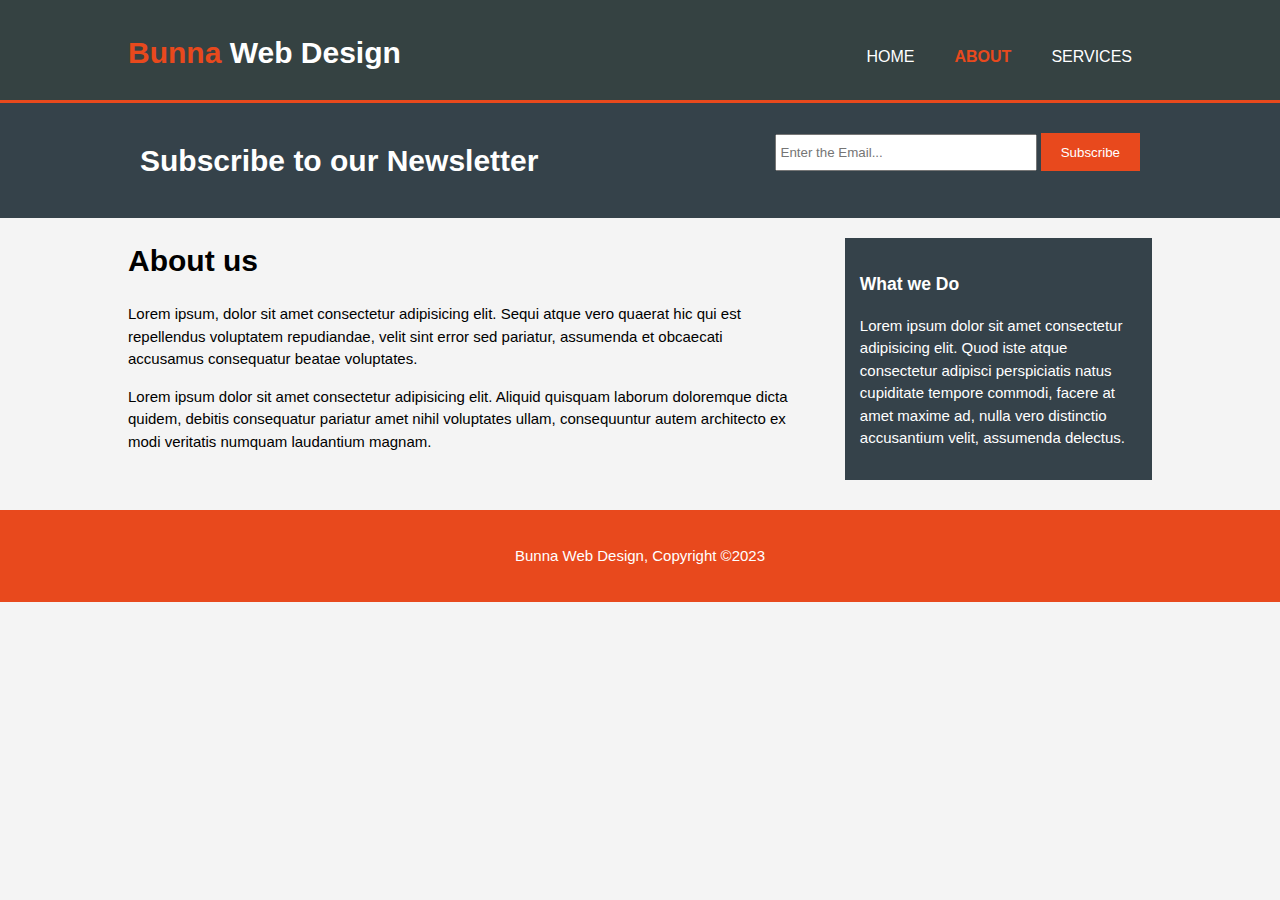
<file: About.html>
<!DOCTYPE html>
<html lang="en">
<head>
    <meta charset="UTF-8">
    <meta name="viewport" content="width=device-width, initial-scale=1.0">
    <meta name="author" content="Abrham D">
    <meta name="description" content="This is Bunna web Design website.">
    <meta name="keywords" content="HTML, CSS , JAVASCRIPT">
    <link rel="stylesheet" href="./css/style.css">
    <title>Bunna Web Design | About</title>
</head>
<body>
    <!-- This is the header of the Page! -->
    <header>
        <div class="container">
             <div id="branding">
                <h1> <span class="highlight">Bunna </span>Web Design</h1>
             </div>
             <nav id="navbar">
                <ul>
                    <li ><a href="index.html">Home</a></li>
                    <li class="current"><a href="About.html">About</a></li>
                    <li ><a href="Services.html">Services</a></li>
                </ul>
             </nav>
        </div>
    </header>
    <!-- This is the main sections of the page! -->
    <section id="Newsletter">
        <div class="container">
            <h1>Subscribe to our Newsletter</h1>
            <form action="">
            <input type="email" name="" id="" placeholder="Enter the Email...">
            <button type="submit" class="button1">Subscribe</button>
            </form>
        </div>
    </section>
    <section id="main">  
        <div class="container">
            <article id="main-col">
            <h1 class="page-title">About us</h1>
            <p>
                Lorem ipsum, dolor sit amet consectetur adipisicing elit. Sequi atque vero quaerat hic qui est repellendus voluptatem repudiandae, velit sint error sed pariatur, assumenda et obcaecati accusamus consequatur beatae voluptates.
            </p>
            <p>
                Lorem ipsum dolor sit amet consectetur adipisicing elit. Aliquid quisquam laborum doloremque dicta quidem, debitis consequatur pariatur amet nihil voluptates ullam, consequuntur autem architecto ex modi veritatis numquam laudantium magnam.
            </p>
            </article>
            <aside id="sidebar"> 
           <div class="dark">
            <h3>What we Do</h3>
            <p>
                Lorem ipsum dolor sit amet consectetur adipisicing elit. Quod iste atque consectetur adipisci perspiciatis natus cupiditate tempore commodi, facere at amet maxime ad, nulla vero distinctio accusantium velit, assumenda delectus.
            </p>
           </div>
            </aside>
        </div>
    </section>
    <!-- This is the footer of the page! -->
    <footer>
        <p>Bunna Web Design, Copyright &COPY;2023</p>
    </footer>
</body>
</html>
</file>
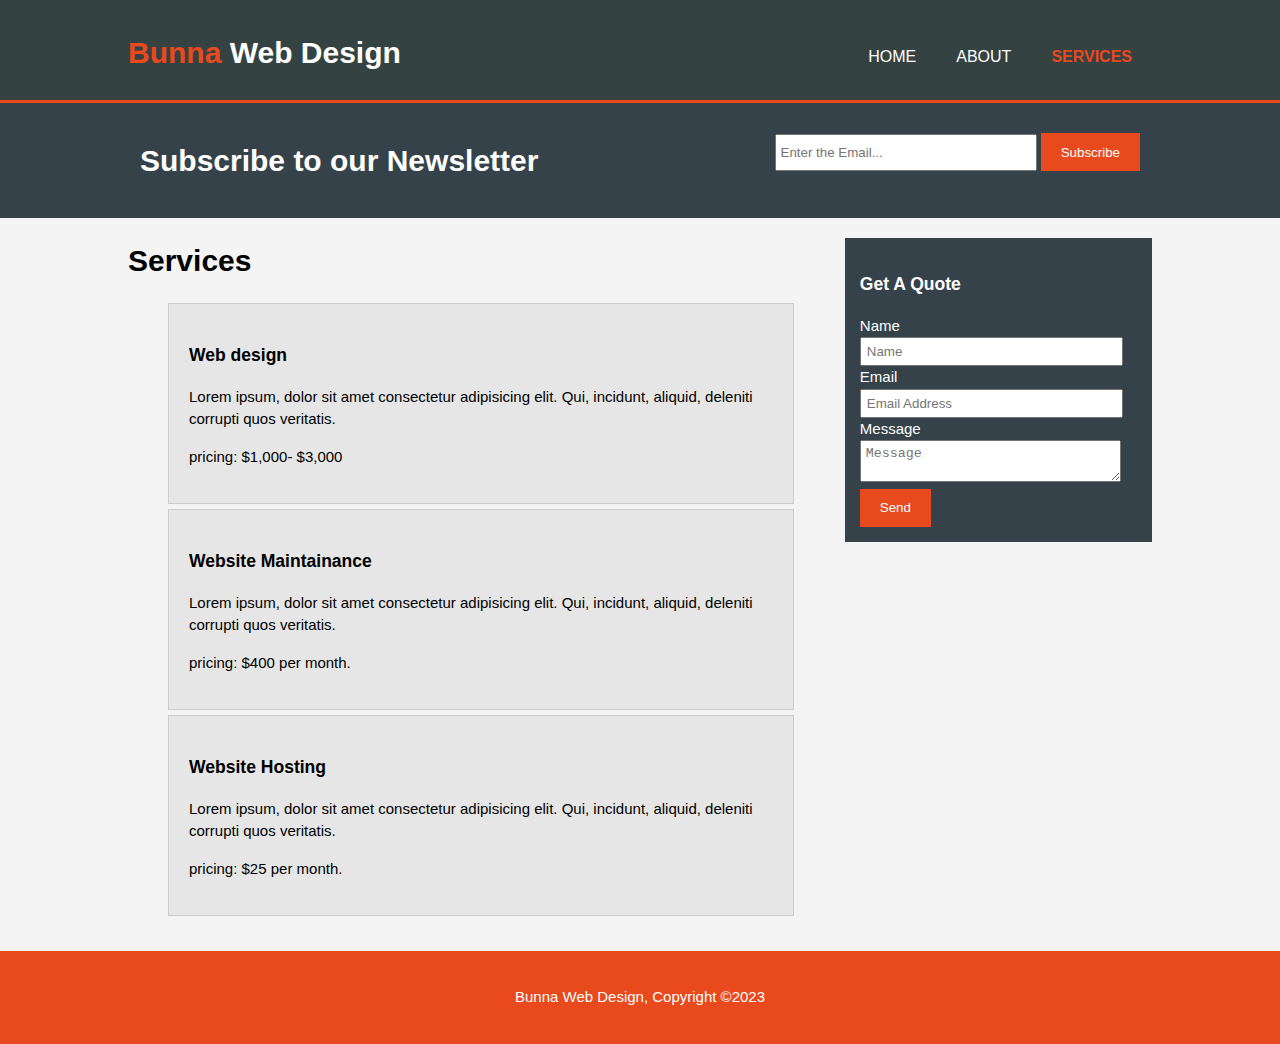
<file: Services.html>
<!DOCTYPE html>
<html lang="en">
<head>
    <meta charset="UTF-8">
    <meta name="viewport" content="width=device-width, initial-scale=1.0">
    <meta name="author" content="Abrham D">
    <meta name="description" content="This is Bunna web Design website.">
    <meta name="keywords" content="HTML, CSS , JAVASCRIPT">
    <link rel="stylesheet" href="./css/style.css">
    <title>Bunna Web Design | About</title>
</head>
<body>
    <!-- This is the header of the Page! -->
    <header>
        <div class="container">
             <div id="branding">
                <h1> <span class="highlight">Bunna </span>Web Design</h1>
             </div>
             <nav id="navbar">
                <ul>
                    <li ><a href="index.html">Home</a></li>
                    <li ><a href="About.html">About</a></li>
                    <li class="current"><a href="Services.html">Services</a></li>
                </ul>
             </nav>
        </div>
    </header>
    <!-- This is the main sections of the page! -->
    <section id="Newsletter">
        <div class="container">
            <h1>Subscribe to our Newsletter</h1>
            <form action="">
            <input type="email" name="" id="" placeholder="Enter the Email...">
            <button type="submit" class="button1">Subscribe</button>
            </form>
        </div>
    </section>
    <section id="main">  
        <div class="container">
            <article id="main-col">
            <h1 class="page-title">Services</h1>
            <ul id="Services">
             <li>
                <h3>Web design</h3>
                <p>Lorem ipsum, dolor sit amet consectetur adipisicing elit. Qui, incidunt, aliquid, deleniti corrupti quos veritatis.</p>
                <p>pricing: $1,000- $3,000</p>
             </li>
             <li>
                <h3>Website Maintainance</h3>
                <p>Lorem ipsum, dolor sit amet consectetur adipisicing elit. Qui, incidunt, aliquid, deleniti corrupti quos veritatis.</p>
                <p>pricing: $400 per month.</p>
             </li>
             <li>
                <h3>Website Hosting</h3>
                <p>Lorem ipsum, dolor sit amet consectetur adipisicing elit. Qui, incidunt, aliquid, deleniti corrupti quos veritatis.</p>
                <p>pricing: $25 per month.</p>
             </li>
            </ul>
            </article>
            <aside id="sidebar"> 
           <div class="dark">
            <h3>Get A Quote</h3>
            <form action="" class="quote">
                <div>
                <label for="">Name</label><br>
                <input type="text" name="" id="" placeholder="Name">
                </div>
                <div>
                    <label for="">Email</label><br>
                    <input type="text" name="" id="" placeholder="Email Address">
                </div>
                <div>
                    <label for="">Message</label><br>
                    <textarea placeholder="Message"></textarea>
                </div>
              <button type="submit" class="button1">Send</button>
            </form>
           </div>
            </aside>
        </div>
    </section>
    <!-- This is the footer of the page! -->
    <footer>
        <p>Bunna Web Design, Copyright &COPY;2023</p>
    </footer>
</body>
</html>
</file>
<file: css/style.css>
body {
    font-size: 15px;
    font-family: Arial, Helvetica, sans-serif;
    line-height: 1.5;
    margin: 0;
    padding: 0;
    background-color: #f4f4f4;
}
.container {
   width: 80%;
   margin: auto;
   overflow: hidden;
}
.dark {
    padding: 15px;
    background:#35424a;
    color: #fff;
    margin-top: 10px;
    margin-bottom: 10px;
}
header {
    background: #354242;
    color: #fff;
    padding-top: 30px;
    min-height: 70px;
    border-bottom: #e8491d 3px solid;
}
header a {
    text-decoration: none;
    color: #fff;
    text-transform: uppercase;
    font-size: 16px;
}
header ul{
    margin: 0;
    padding: 0;
}
header li {
    float: left;
    display: inline;
    padding: 0 20px 0 20px;
}
header #branding {
    float: left;
}
header #branding h1{
    margin: 0;
}
header nav{
    float: right;
    margin-top: 15px;
}
header .highlight, header .current a{
    color: #e8491d;
    font-weight: bold;
}
header a:hover{
    color: #ccc;
    font-weight: bold;
}
#showcase {
    min-height: 400px;
    background: url(../img/pexels.jpg) no-repeat 0 -400px;
    text-align: center;
    color: #fff;
}
#showcase h1{
    margin-top: 100px;
    font-size: 55px;
    margin-bottom: 10px;
}
#showcase p{
    font-size: 20px; 
}
#Newsletter{
    padding: 15px;
    color: #fff;
    background: #35424a;
}
#Newsletter h1{
    float: left;
}
#Newsletter form{
    float: right;
    margin-top: 15px;
}
#Newsletter input[type="email"]{
    padding: 4px;
    height: 25px;
    width: 250px;
}
.button1 {
    height: 38px;
    background: #e8491d;
    border: 0;
    padding-left: 20px;
    padding-right: 20px;
    color: #fff;
}
#boxes {
    margin-top: 20px;
}
#boxes .box {
    float: left;
    width: 30%; 
    padding: 10px;
    text-align: center
}
#boxes .box img{
    width: 90px;
}
article#main-col {
    float: left;
    width: 65%; 
}
aside#sidebar{
     float: right;
     width: 30%;
     margin-top: 10px;
}
ul#Services  li {
    list-style: none;
    padding: 20px;
    border: #ccc solid 1px;
    margin-bottom: 5px;
    background: #e6e6e6; 
}
aside#sidebar .quote input, .quote textarea{
    width: 90%;
    padding: 5px;
} 
footer {
    padding: 20px;
    margin-top: 20px;
    color: #fff;
    background-color: #e8491d;
    text-align: center;
}
/* media Queries */
@media(max-width:768px) {
    header #branding ,
    header nav,
    header nav li,
    #Newsletter h1,
    #Newsletter form,
    #boxes .box,
    article#main-col,
    aside#sidebar{
       float: none;
       text-align: center;
       width: 100%;
    }
    header {
        padding-bottom: 20px;
    }
    #showcase h1 {
        margin-top: 40px;
    }
    #Newsletter button, .quote button{
        display: block;
        width: 100%;
    }
    #Newsletter form input[type="Email"], .quote input, .quote textarea{
        margin-bottom: 5px;
        width: 100%;
    }
 }
</file>
